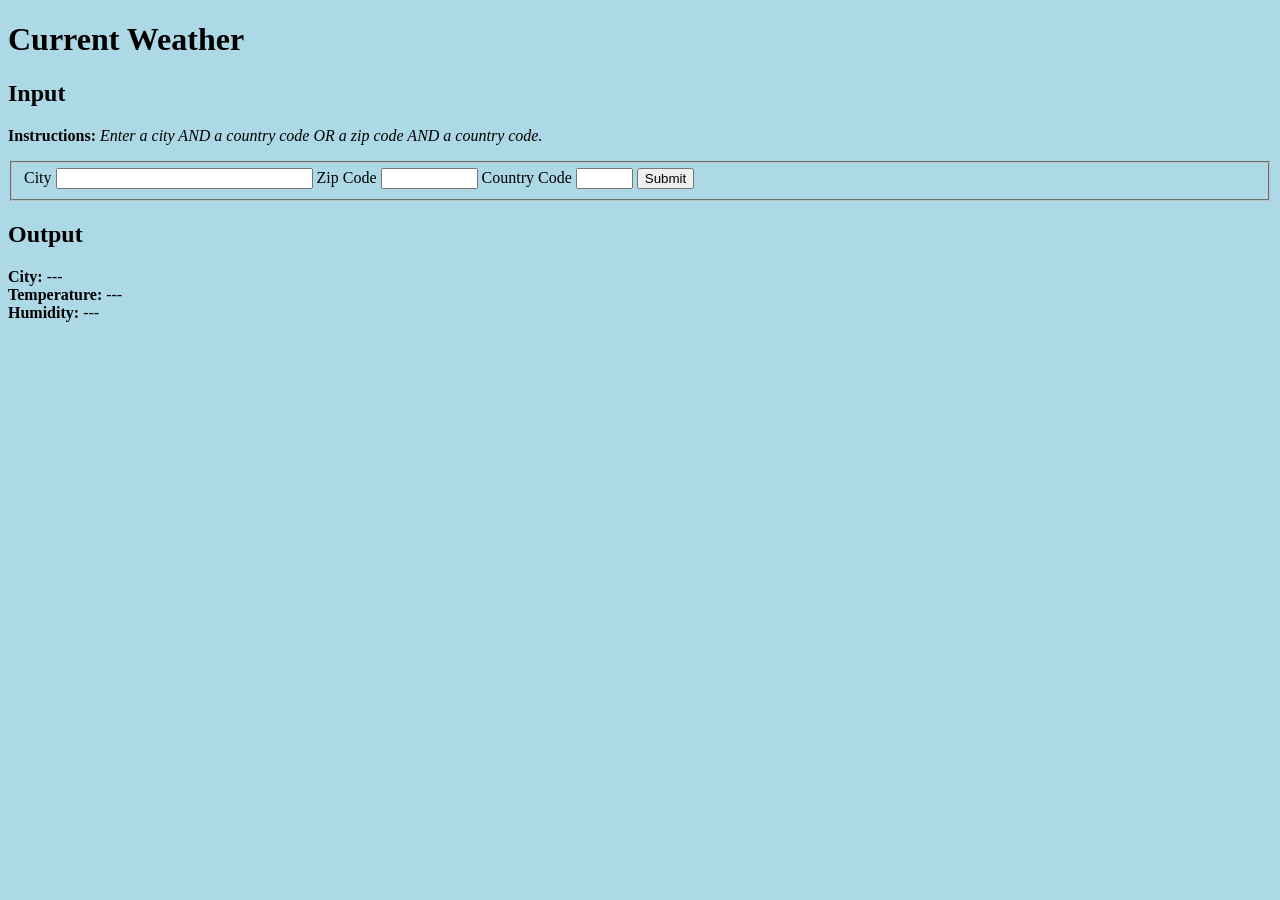
<file: Activity 5/getWeather.html>
<!DOCTYPE html>
<html>
<head>
	<meta charset="utf-8">
	<title>Search Current Weather - Activity 5</title>
</head>
<body style="background-color: lightblue">
	<form>
		<h1>Current Weather</h1>
		<h2>Input</h2>
		<p><b>Instructions:</b> <i>Enter a city AND a country code OR a zip code AND a country code.</i></p>
		<fieldset>
			<label for="city">City
				<input type="text" name="city" id="city" size="30">
			</label>
			<label for="zip">Zip Code
				<input type="text" name="zip" id="zip" size="10">
			</label>
			<label for="country">Country Code
				<input type="text" name="country" id="country" size="5">
			</label>
			<input type="submit" name="nameSubmit" id="nameSubmit">
		</fieldset>
	</form>

	<h2>Output</h2>

	<div>
		<span><b>City: </b></span>
		<span id="cityResults">---</span>
		<br />
		<span><b>Temperature: </b></span>
		<span id="tempResults">---</span>
		<br />
		<span><b>Humidity: </b></span>
		<span id="humidResults">---</span>
	</div>

	<script src="getWeather.js"></script>
</body>
</html>
</file>
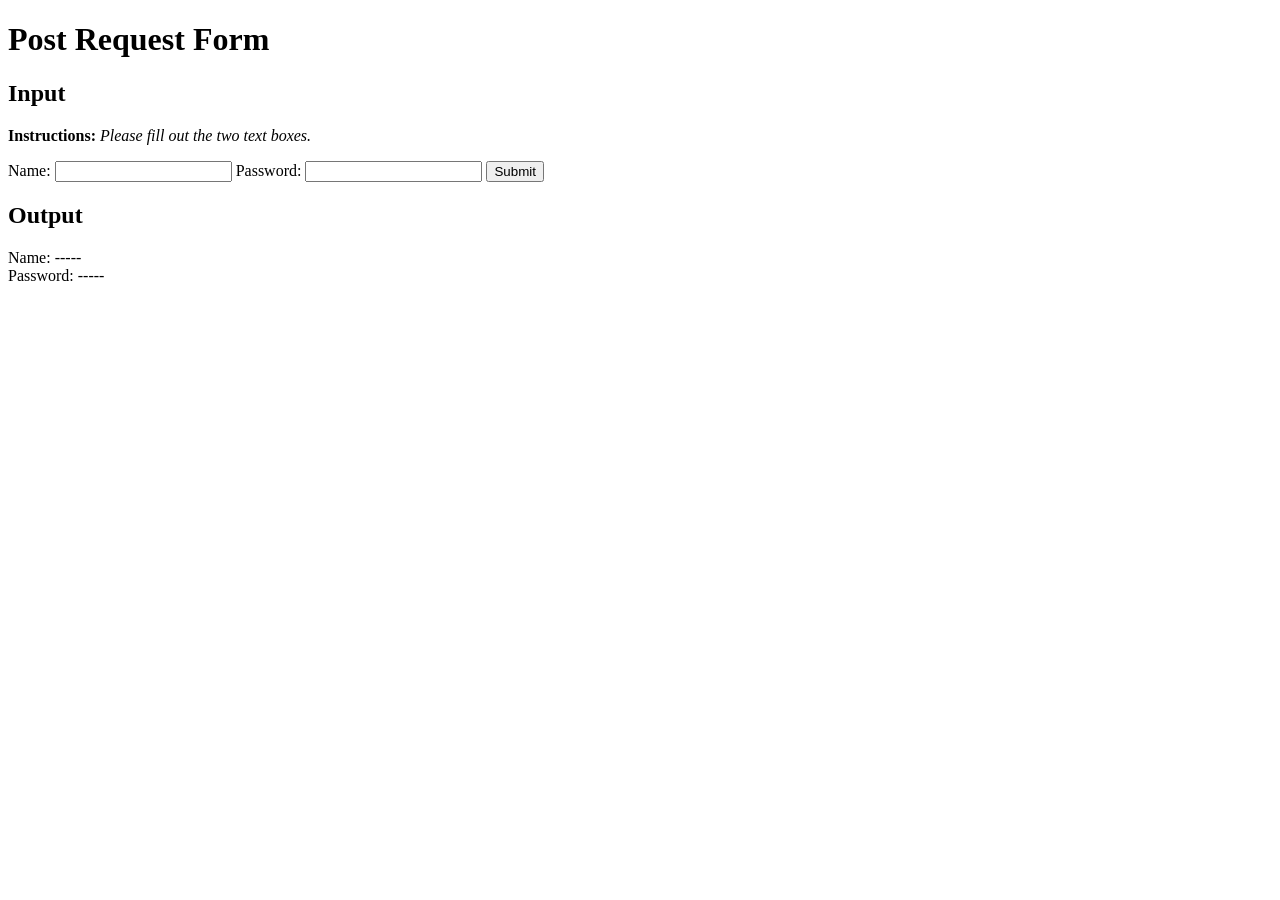
<file: Activity 5/postForm.html>
<!DOCTYPE html>
<html>
<head>
	<meta charset="utf-8">
	<title>Post Form - Activity 5</title>
</head>
<body>
	<h1>Post Request Form</h1>
	<h2>Input</h2>
	<p><b>Instructions:</b> <i>Please fill out the two text boxes.</i></p>
	<div>
		<form>
			<label>Name:
				<input type="text" name="name" id="name" size="20">
			</label>
			<label>Password:
				<input type="password" name="password" id="password" size="20">
			</label>
			<input type="submit" name="submit" id="submit">
		</form>
	</div>

	<h2>Output</h2>

	<div>
		<span>Name: </span>
		<span id="name_post">-----</span>
		<br />
		<span>Password: </span>
		<span id="password_post">-----</span>
	</div>

	<script type="text/javascript" src="postForm.js"></script>
</body>
</html>
</file>
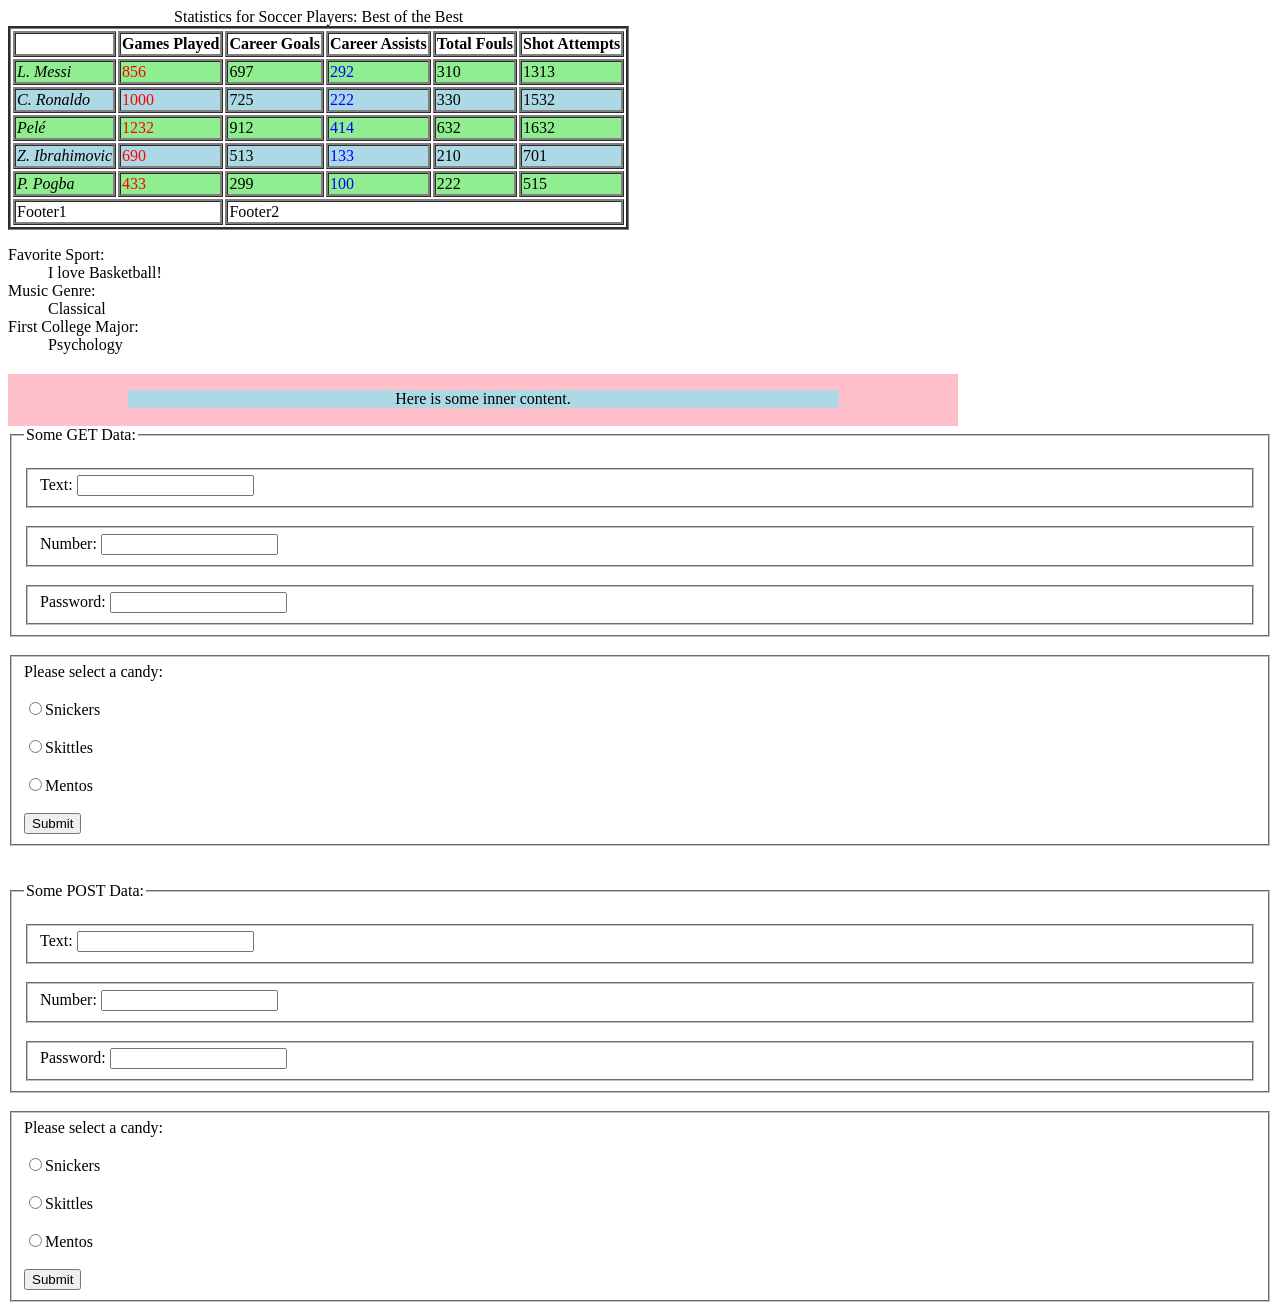
<file: Assign. 2/content.html>
<!DOCTYPE html>
<html>
  <head>
    <meta charset="UTF-8">
    <title>hendryj-HW Assignment 2:HTML/CSS</title>
    <link href="style.css" rel="stylesheet" type="text/css">
  </head>
  <body>
    <table>
      <caption>Statistics for Soccer Players: Best of the Best</caption>
        <thead>
          <tr>
            <th></th>
            <th>Games Played</th>
            <th>Career Goals</th>
            <th>Career Assists</th>
            <th>Total Fouls</th>
            <th>Shot Attempts</th>
          </tr>
        </thead>
        <tbody>
          <tr>
            <td><em>L. Messi</em></td>
            <td style="color:red">856</td>
            <td>697</td>
            <td style="color:blue">292</td>
            <td>310</td>
            <td>1313</td>
          </tr>
          <tr>
            <td><em>C. Ronaldo</em></td>
            <td style="color:red">1000</td>
            <td>725</td>
            <td style="color:blue">222</td>
            <td>330</td>
            <td>1532</td>
          </tr>
          <tr>
            <td><em>Pelé</em></td>
            <td style="color:red">1232</td>
            <td>912</td>
            <td style="color:blue">414</td>
            <td>632</td>
            <td>1632</td>
          </tr>
          <tr>
            <td><em>Z. Ibrahimovic</em></td>
            <td style="color:red">690</td>
            <td>513</td>
            <td style="color:blue">133</td>
            <td>210</td>
            <td>701</td>
          </tr>
          <tr>
            <td><em>P. Pogba</em></td>
            <td style="color:red">433</td>
            <td>299</td>
            <td style="color:blue">100</td>
            <td>222</td>
            <td>515</td>
          </tr>
        </tbody>
        <tfoot>
          <tr>
            <td colspan="2">Footer1</td>
            <td colspan="4">Footer2</td>
          </tr>
        </tfoot>
      </table>

      <dl>
        <dt>Favorite Sport:</dt>
        <dd>I love Basketball!</dd>
        <dt>Music Genre:</dt>
        <dd>Classical</dd>
        <dt>First College Major:</dt>
        <dd>Psychology</dd>
      </dl>

      <div id='outer-content'>
        <div id='inner-content'>Here is some inner content.</div>
      </div>

      <form action="http://web.engr.oregonstate.edu/~zhangluy/tools/class-content/form_tests/check_request.php" method="get">
        <fieldset>
          <legend>Some GET Data:</legend>
          <br />
          <fieldset>
            <label>Text:
              <input type="text" name="text_input" size="20" maxlength="30">
            </label>
          </fieldset>
          <br />
          <fieldset>
            <label>Number:
              <input type="number" name="numerical_input" size="20" maxlength="30">
            </label>
          </fieldset>
          <br />
          <fieldset>
            <label>Password:
              <input type="password" name="password_input" size="20" maxlength="30">
            </label>
          </fieldset>
        </fieldset>
        <br />
        <fieldset>
          <label>Please select a candy:</label>
          <br />
          <br />
            <label>
              <input type="radio" name="candy" value="Snickers" />Snickers</label>
              <br />
              <br />
            <label>
              <input type="radio" name="candy" value="Skittles" />Skittles</label>
              <br />
              <br />
            <label>
              <input type="radio" name="candy" value="Mentos" />Mentos</label>
              <br />
              <br />
          <input type="submit" name="Submit" />
        </fieldset>
      </form>

      <br />
      <br />

      <form action="http://web.engr.oregonstate.edu/~zhangluy/tools/class-content/form_tests/check_request.php" method="post">
        <fieldset>
          <legend>Some POST Data:</legend>
          <br />
          <fieldset>
            <label>Text:
              <input type="text" name="text_input" size="20" maxlength="30">
            </label>
          </fieldset>
          <br />
          <fieldset>
            <label>Number:
              <input type="number" name="numerical_input" size="20" maxlength="30">
            </label>
          </fieldset>
          <br />
          <fieldset>
            <label>Password:
              <input type="password" name="password_input" size="20" maxlength="30">
            </label>
          </fieldset>
        </fieldset>
        <br />
        <fieldset>
          <label>Please select a candy:</label>
          <br />
          <br />
            <label>
              <input type="radio" name="candy" value="Snickers" />Snickers</label>
              <br />
              <br />
            <label>
              <input type="radio" name="candy" value="Skittles" />Skittles</label>
              <br />
              <br />
            <label>
              <input type="radio" name="candy" value="Mentos" />Mentos</label>
              <br />
              <br />
          <input type="submit" name="Submit" />
        </fieldset>
      </form>
  </body>
</html>
</file>
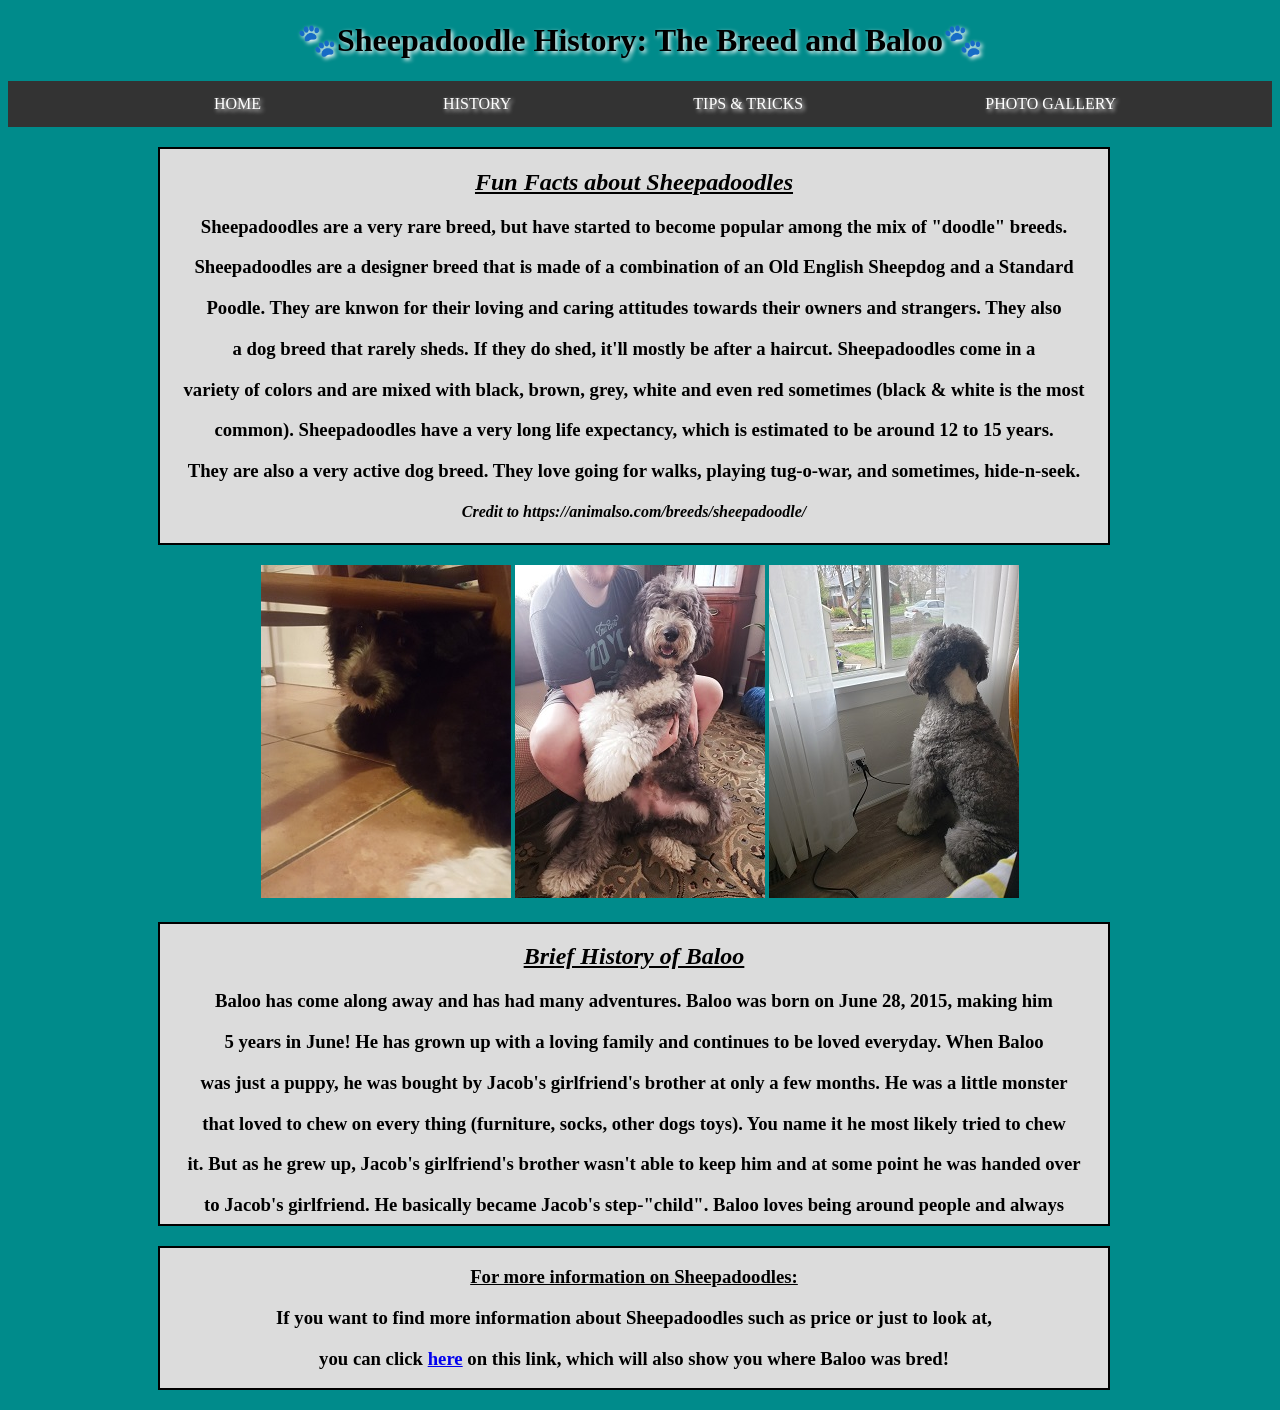
<file: CS290-Project/2ndpageHTML.html>
<!DOCTYPE html>
<html>
	<head>
		<title>Brief Sheepadoodle History</title>
    	<link href="2ndpageCSS.css" rel="stylesheet" type="text/css">
	</head>
	<body>
		<div class="history-title">
			<h1><b>🐾Sheepadoodle History: The Breed and Baloo🐾</b></h1>
			<!--Here is my citation for the paw print emojis:
  			https://emojipedia.org/paw-prints/
  			-->
		</div>
		<ul class="history-menu">
			<li class="second"><a href="mainHTML.html" class="reference">HOME</a></li>
			<li class="second"><a href="2ndpageHTML.html" class="reference">HISTORY</a></li>
			<li class="second"><a href="3rdpageHTML.html" class="reference">TIPS & TRICKS</a></li>
			<li class="second"><a href="4thpageHTML.html" class="reference">PHOTO GALLERY</a></li>
		</ul>
		<div class="history-paragraph1">
			<h2><i><u>Fun Facts about Sheepadoodles</u></i></h2>
			<p><h3>Sheepadoodles are a very rare breed, but have started to become popular among the mix of "doodle" breeds.</h3></p>
			<p><h3>Sheepadoodles are a designer breed that is made of a combination of an Old English Sheepdog and a Standard</h3></p>
			<p><h3>Poodle. They are knwon for their loving and caring attitudes towards their owners and strangers. They also</h3></p>
			<p><h3>a dog breed that rarely sheds. If they do shed, it'll mostly be after a haircut. Sheepadoodles come in a</h3></p>
			<p><h3>variety of colors and are mixed with black, brown, grey, white and even red sometimes (black & white is the most</h3></p>
			<p><h3> common). Sheepadoodles have a very long life expectancy, which is estimated to be around 12 to 15 years.</h3></p>
			<p><h3>They are also a very active dog breed. They love going for walks, playing tug-o-war, and sometimes, hide-n-seek.</h3></p>
			<p><h4><i>Credit to https://animalso.com/breeds/sheepadoodle/</i></h4></p>
		</div>
		<div class="pictures1">
			<span><img src="puppy-baloo.jpg"></span>
			<span><img src="baloo4.jpeg"></span>
			<span><img src="windowstarring.jpg"></span>
		</div>
		<div class="history-paragraph2" style="overflow: scroll; height: 300px">
			<h2><i><u>Brief History of Baloo</u></i></h2>
			<p><h3>Baloo has come along away and has had many adventures. Baloo was born on June 28, 2015, making him</h3></p>
			<p><h3>5 years in June! He has grown up with a loving family and continues to be loved everyday. When Baloo</h3></p>
			<p><h3>was just a puppy, he was bought by Jacob's girlfriend's brother at only a few months. He was a little monster</h3></p>
			<p><h3>that loved to chew on every thing (furniture, socks, other dogs toys). You name it he most likely tried to chew</h3></p>
			<p><h3>it. But as he grew up, Jacob's girlfriend's brother wasn't able to keep him and at some point he was handed over</h3></p>
			<p><h3>to Jacob's girlfriend. He basically became Jacob's step-"child". Baloo loves being around people and always</h3></p>
			<p><h3>needs to say hi to every person he sees no matter how far away they are. He has learned some tricks throughout</h3></p>
			<p><h3>his life and continues to surpise everyone with how gentle he is as well as big, basically just a gentle giant.</h3></p>
		</div>
		<div class="moreInfo">
			<p><h3><u>For more information on Sheepadoodles:</u></h3></p>
			<p><h3>If you want to find more information about Sheepadoodles such as price or just to look at,</h3></p>
			<p><h3>you can click <a href="http://sonofapoodle.com/">here</a> on this link, which will also show you where Baloo was bred! </h3></p>
		</div>
	</body>
</html>
</file>
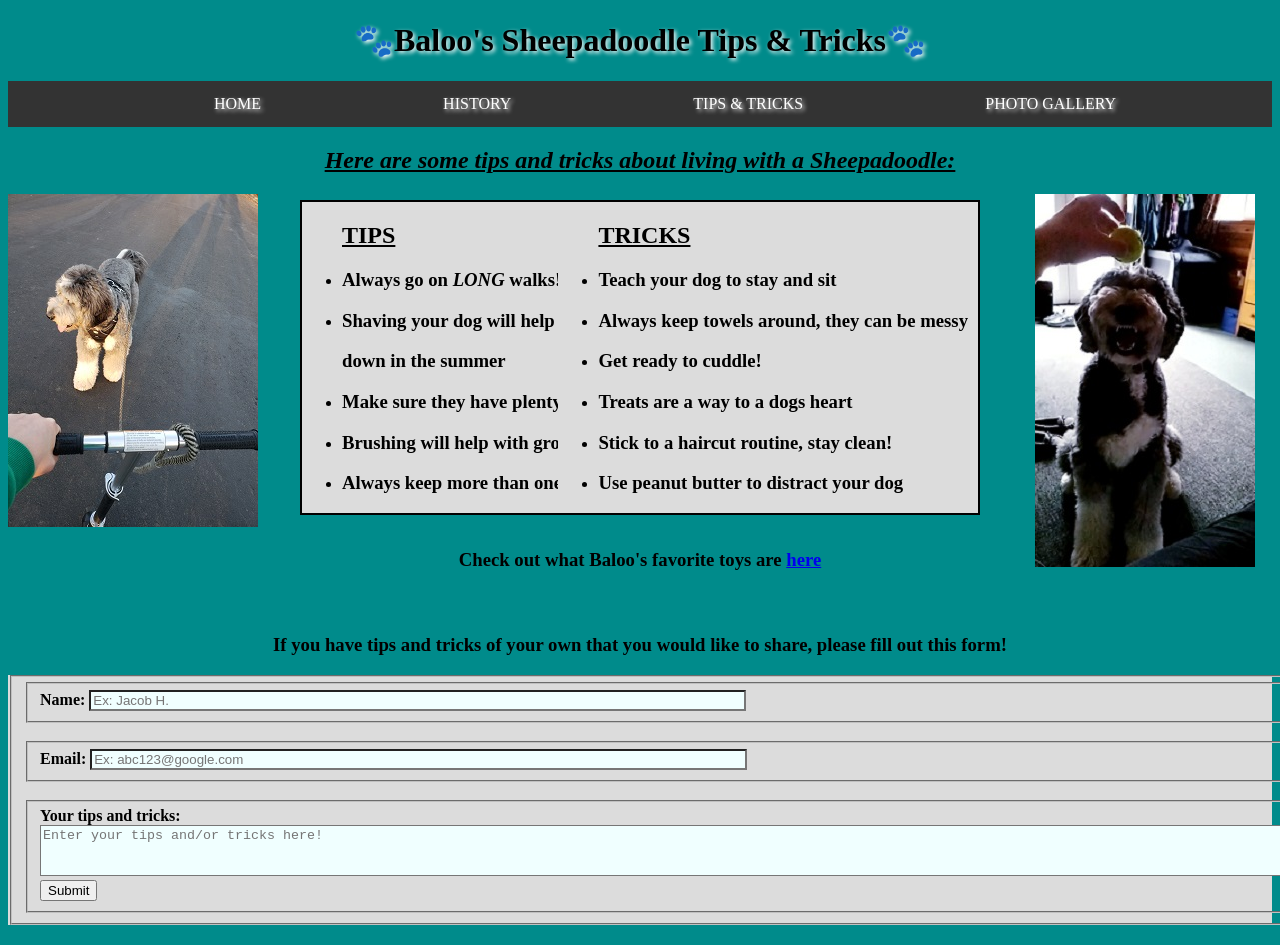
<file: CS290-Project/3rdpageHTML.html>
<!DOCTYPE html>
<html>
<head>
	<title>Sheepadoodle Tips & Tricks</title>
	<link href="3rdpageCSS.css" rel="stylesheet" type="text/css">
</head>
<body>
	<div class="tips-title">
		<h1><b>🐾Baloo's Sheepadoodle Tips & Tricks🐾</b></h1>
    	<!--Here is my citation for the paw print emojis:
  		https://emojipedia.org/paw-prints/
  		-->
	</div>
	<ul class="tips-tricks-menu">
		<li class="third"><a href="mainHTML.html" class="reference">HOME</a></li>
		<li class="third"><a href="2ndpageHTML.html" class="reference">HISTORY</a></li>
		<li class="third"><a href="3rdpageHTML.html" class="reference">TIPS & TRICKS</a></li>
		<li class="third"><a href="4thpageHTML.html" class="reference">PHOTO GALLERY</a></li>
	</ul>
	<div class="paragraph-title">
		<h2><i><u>Here are some tips and tricks about living with a Sheepadoodle:</u></i></h2>
	</div>
	<span class="span1">
		<ul><h2><u>TIPS</u></h2>
			<li><h3>Always go on <i>LONG</i> walks!</h3></li>
			<li><h3>Shaving your dog will help cool them</h3></li>
			<p><h3>down in the summer</h3></p>
			<li><h3>Make sure they have plenty of water</h3></li>
			<li><h3>Brushing will help with grooming</h3></li>
			<li><h3>Always keep more than one toy</h3></li>
		</ul>
	</span>
	<img src="walkingBaloo.jpg">
	<span class="span2">
		<ul><h2><u>TRICKS</u></h2>
			<li><h3>Teach your dog to stay and sit</h3></li>
			<li><h3>Always keep towels around, they can be messy</h3></li>
			<li><h3>Get ready to cuddle!</h3></li>
			<li><h3>Treats are a way to a dogs heart</h3></li>
			<li><h3>Stick to a haircut routine, stay clean!</h3></li>
			<li><h3>Use peanut butter to distract your dog</h3></li>
		</ul>
	</span>
	<img src="Balooball.jpg" class="baloo5">
	<h3 class="baloo-toys">Check out what Baloo's favorite toys are <a href="http://web.engr.oregonstate.edu/~hendryj/Project-2020Spring-Hendry-Jacob/Baloo'sToys.pdf" download="Baloo'sToy's" target="_blank">here</a>
	<br>
	<br>
	<br>
	<h3 class="form-title">If you have tips and tricks of your own that you would like to share, please fill out this form!</h3>
      <form action="http://web.engr.oregonstate.edu/~zhangluy/tools/class-content/form_tests/check_request.php" method="post" class="form1">
        <fieldset>
          <fieldset>
            <label><b>Name:</b>
              <input type="text" name="name_input" style="background-color: azure" size="80" maxlength="30" placeholder="Ex: Jacob H.">
            </label>
          </fieldset>
          <br />
          <fieldset>
            <label><b>Email:</b>
              <input type="email" name="email_input" style="background-color: azure" size="80" maxlength="30" placeholder="Ex: abc123@google.com">
            </label>
          </fieldset>
          <br />
          <fieldset>
            <label><b>Your tips and tricks:</b>
            	<br>
              <textarea type="text" name="tips_input" style="background-color: azure" maxlength="500" rows="3" cols="175" placeholder="Enter your tips and/or tricks here!"></textarea>
            </label>
            <br>
            <input type="submit" name="Submit" />
          </fieldset>
        </fieldset>
      </form>
</body>
</html>
</file>
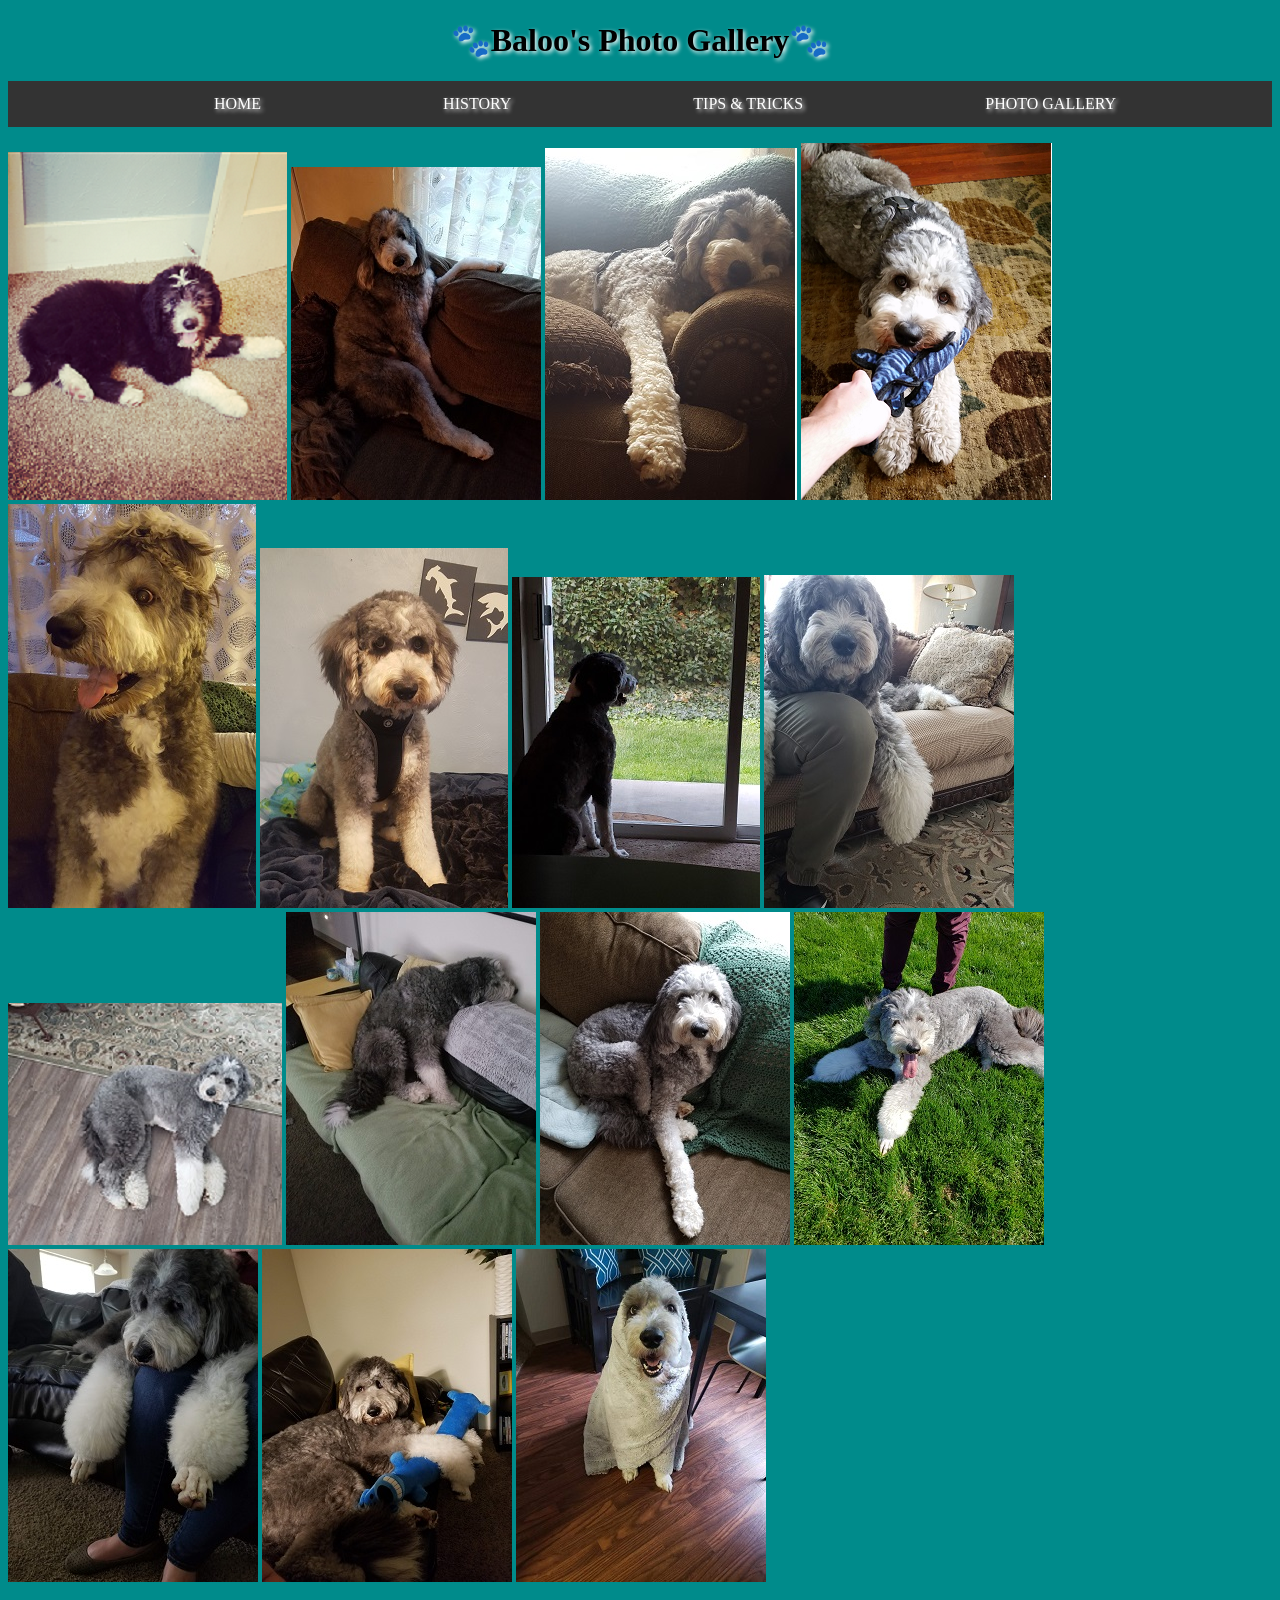
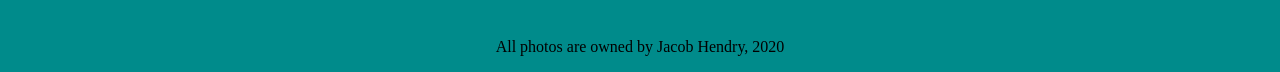
<file: CS290-Project/4thpageHTML.html>
<!DOCTYPE html>
<html>
<head>
	<title>Baloo's Photo Gallery</title>
	<link rel="stylesheet" type="text/css" href="4thpageCSS.css">
</head>
<body>
	<div class="photo-title">
		<h1>🐾Baloo's Photo Gallery🐾</h1>
    	<!--Here is my citation for the paw print emojis:
  		https://emojipedia.org/paw-prints/
  		-->
  	</div>
	<ul class="photo-gallery">
		<li class="fourth"><a href="mainHTML.html" class="reference">HOME</a></li>
		<li class="fourth"><a href="2ndpageHTML.html" class="reference">HISTORY</a></li>
		<li class="fourth"><a href="3rdpageHTML.html" class="reference">TIPS & TRICKS</a></li>
		<li class="fourth"><a href="4thpageHTML.html" class="reference">PHOTO GALLERY</a></li>
	</ul>
	<div class="photos">
		<span><img src="puppyBaloo2.png"></span> 
		<span><img src="comeoften.jpg"></span>
		<span><img src="sleeping.jpg"></span>
		<span><img src="pullingtoy.png"></span>
		<span><img src="newhair.jpg"></span>
		<span><img src="haircut1.jpg"></span>
		<span><img src="starringout.jpg"></span>
		<span><img src="justchill.jpg"></span>
		<span><img src="sleep1.jpg"></span>
		<span><img src="timeout.jpg"></span>
		<span><img src="imcold.jpg"></span>
		<span><img src="outside.jpg"></span>
		<span><img src="justhanging.jpg"></span>
		<span><img src="birthday.jpg"></span>
		<span><img src="cappedover.jpg"></span>
	</div>
	<br>
	<br>
	<p class="footer">All photos are owned by Jacob Hendry, 2020</p>
</body>
</html>
</file>
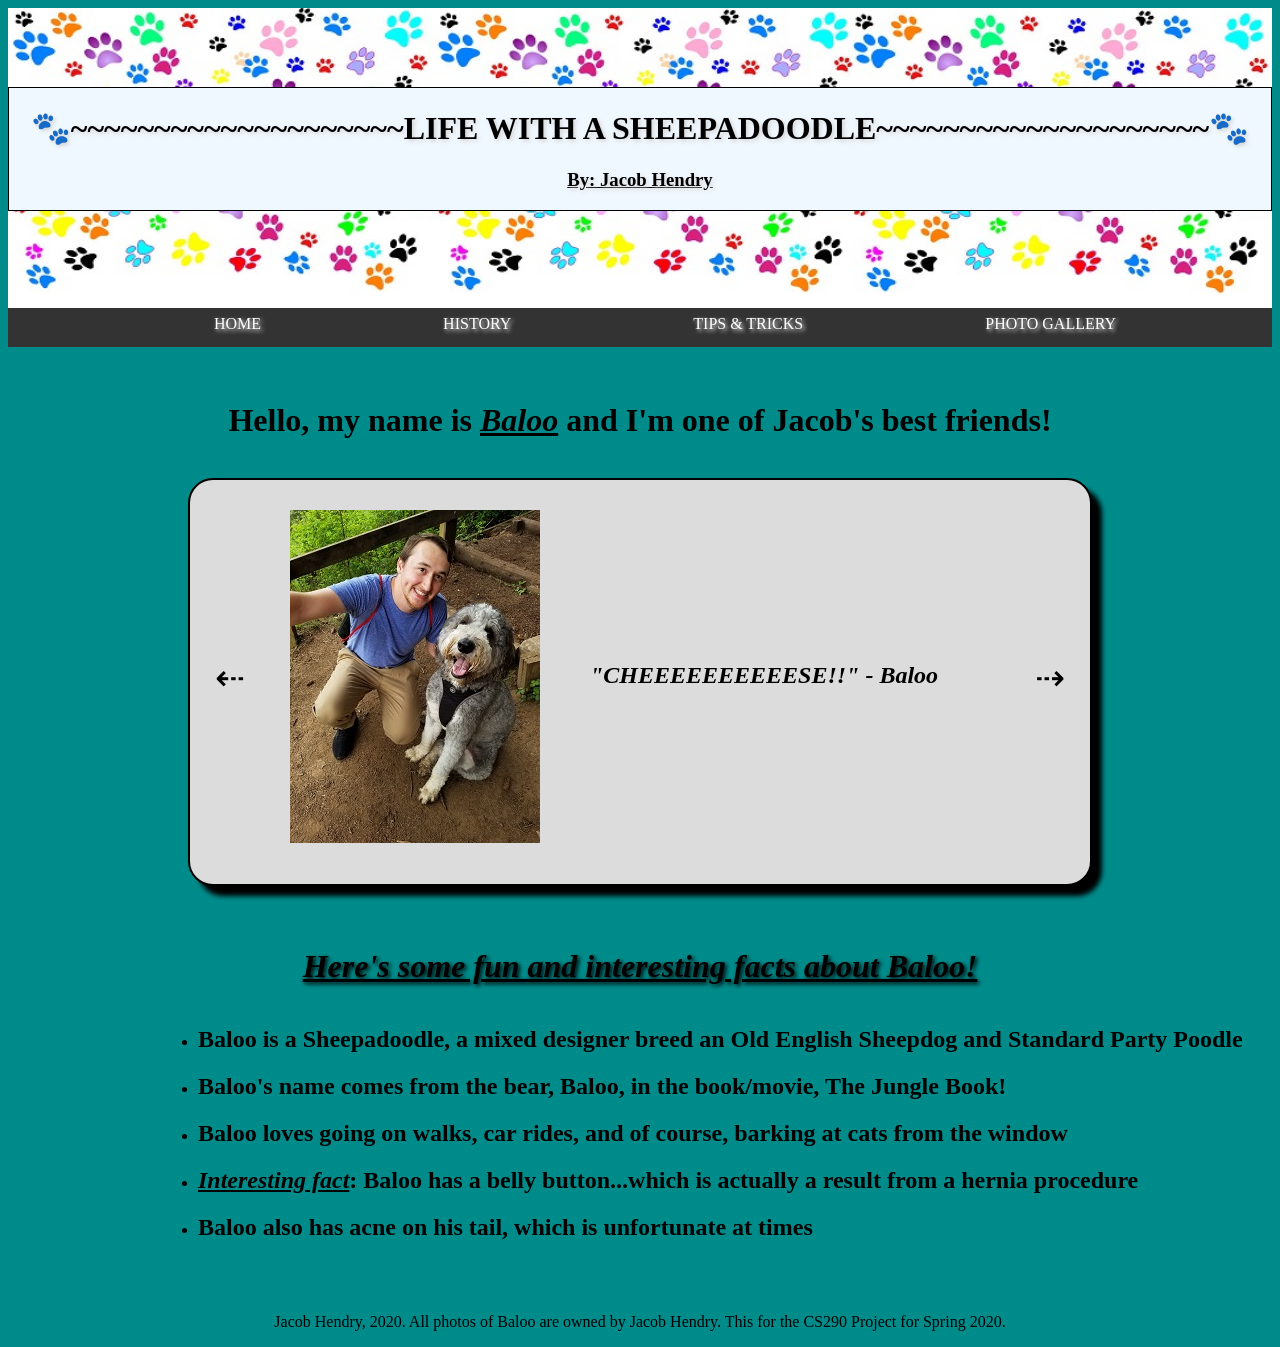
<file: CS290-Project/mainHTML.html>
<!DOCTYPE html>
<html>
<head>
	<meta charset="utf-8">
	<title>Jacob's Hendry's Life With a Sheepadoodle</title>
	<link rel="stylesheet" type="text/css" href="mainCSS.css">
</head>
<body>
	<div>
		<img src="colorpaws.jpg" style="width: 100%; height: 300px">
  		<!-- Here is my citation for the image:
  			https://wallpaperset.com/wall/eyJpdiI6InM2enV5dzVxVG1ydTREbjlVYWNxaGc9PSIsInZhbHVlIjoib3RaOTBOSUgyUTZhVDVLUWErY3k1Zz09IiwibWFjIjoiNmM0YzBhOTljMmFkZmQ3YzQ2NDljODFkMzkwYjMwZjFjN2YzZGU3YWI3NWVlYWEwZjE2NDJiNWRlNDIzOTIwZCJ9
  		-->
  		<div class="text-wrapper">
  			<h1><b>🐾~~~~~~~~~~~~~~~~~~~~LIFE WITH A SHEEPADOODLE~~~~~~~~~~~~~~~~~~~~🐾</b></h1>
    			<!--Here is my citation for the paw print emojis:
  				https://emojipedia.org/paw-prints/
  				-->
  			<h3><u>By: Jacob Hendry</u></h3>
  		</div>
	</div>
	<ul class="homepage">
		<li class="home"><a href="mainHTML.html" class="reference">HOME</a></li>
		<li class="home"><a href="2ndpageHTML.html" class="reference">HISTORY</a></li>
		<li class="home"><a href="3rdpageHTML.html" class="reference">TIPS & TRICKS</a></li>
		<li class="home"><a href="4thpageHTML.html" class="reference">PHOTO GALLERY</a></li>
	</ul>
	<br>
	<div class="hi-friend">
		<h1>Hello, my name is <u><b><i>Baloo</i></b></u> and I'm one of Jacob's best friends!</h1>
	</div>
	<br>
	<div class="slideshow-wrapper">
		<div class="main-slides">
			<img src="hiking.jpg" class="baloo">
			<div>
				<h2 class="baloo-text"><b><i>"CHEEEEEEEEEESE!!" - Baloo</i></b></h2>
			</div>
		</div>
		<div class="main-slides">
			<img src="baloo1.jpeg" class="baloo">
			<div>
				<h2 class="baloo-text"><b><i>"Why are you looking at me?" - Baloo</i></b></h2>
			</div>
		</div>
		<div class="main-slides">
			<img src="cuteBaloo.jpg" class="baloo">
			<div>
				<h2 class="baloo-text"><b><i>"Do you think I'm cute?" - Baloo</i></b></h2>
			</div>
		</div>
		<div class="main-slides">
			<img src="baloo3.jpg" class="baloo">
			<div>
				<h2 class="baloo-text"><b><i>"Are you ever coming to bed?" - Baloo</i></b></h2>
			</div>
		</div>

		<a class="previous" onclick="moveSlides(-1)">&#8672;</a>
		<a class="next" onclick="moveSlides(1)">&#8674;</a>
	</div>
	<h1 class="facts-title"><b><i><u>Here's some fun and interesting facts about Baloo!</u></i></b></h1>
	<div>
		<ul class="fact-list">
			<li><h2>Baloo is a Sheepadoodle, a mixed designer breed an Old English Sheepdog and Standard Party Poodle</h2></li>
			<li><h2>Baloo's name comes from the bear, Baloo, in the book/movie, The Jungle Book! </h2></li>
			<li><h2>Baloo loves going on walks, car rides, and of course, barking at cats from the window</h2></li>
			<li><h2><i><u>Interesting fact</u></i>: Baloo has a belly button...which is actually a result from a hernia procedure</h2></li>
			<li><h2>Baloo also has acne on his tail, which is unfortunate at times</h2></li>
		</ul>
	</div>
	<br>
	<br>
	<p class="footer">Jacob Hendry, 2020. All photos of Baloo are owned by Jacob Hendry. This for the CS290 Project for Spring 2020.</p>
	<script type="text/javascript" src="mainJS.js"></script>
</body>
</html>
</file>
<file: Assign. 2/style.css>
table{
  border-style: groove;
  border-color: grey;
}
td, th{
  border-style: ridge;
  border-color: grey;
}

tbody:nth-of-type(odd) {
  background: lightgreen;
}

tr:nth-of-type(even) {
  background: lightblue;
}

#outer-content{
  margin-top:20px;
  width: 75%;
  height: 50px;
  border: 1px solid transparent;
  background-color: pink;
}

#inner-content{
  width: 75%;
  margin: 15px auto;
  background-color: lightblue;
  text-align: center;
}
</file>
<file: CS290-Project/2ndpageCSS.css>
body{
  background-color: darkcyan;
}

.history-menu{
    background-color: #333;
    overflow: hidden;
    list-style-type: none;
    text-shadow: 2px 2px 4px white;
}

.second{
    float: left;
}

.reference{
    color: white;
    padding: 14px 16px;
    margin-left: 150px;
    text-decoration: none;
    display: inline-block;
}

.history-title, .pictures1{
	text-align: center;
    text-shadow: 2px 2px 4px white;
}

.history-paragraph1, .history-paragraph2, .moreInfo{
	margin: 20px;
	border: 2px black solid;
	text-align: center;
	width: 75%;
	margin-left: 150px;
	background-color: gainsboro;
}
</file>
<file: CS290-Project/3rdpageCSS.css>
body{
  background-color: darkcyan;
}

.tips-tricks-menu{
    background-color: #333;
    overflow: hidden;
    list-style-type: none;
    text-shadow: 2px 2px 4px white;
}

.third{
    float: left;
}

.reference{
    color: white;
    padding: 14px 16px;
    margin-left: 150px;
    text-decoration: none;
    display: inline-block;
}

.tips-title, .paragraph-title, .form-title, .baloo-toys{
  text-align: center;
}

.tips-title{
  text-shadow: 2px 2px 4px white;
}

.span1{
  position: absolute;
  left: 300px;
  top: 200px;
  background-color: gainsboro;
  border-left: 2px black solid;
  border-top: 2px black solid;
  border-bottom: 2px black solid;
}
.span2{
  position: absolute;
  right: 300px;
  top: 200px;
  padding-right: 10px;
  background-color: gainsboro;
  border-right: 2px black solid;
  border-top: 2px black solid;
  border-bottom: 2px black solid;
}

.baloo5{
  position: absolute;
  right: 25px;
}

.form1{
  background-color: gainsboro;
  margin-bottom: 20px;
}

.input{
  background-color: black;
}
</file>
<file: CS290-Project/4thpageCSS.css>
body{
  background-color: darkcyan;
}

.photo-gallery{
    background-color: #333;
    overflow: hidden;
    list-style-type: none;
    text-shadow: 2px 2px 4px white;
}

.fourth{
    float: left;
}

.reference{
    color: white;
    padding: 14px 16px;
    margin-left: 150px;
    text-decoration: none;
    display: inline-block;
}

.footer{
	text-align: center;
}

.photo-title{
	text-align: center;
    text-shadow: 2px 2px 4px white;
}
</file>
<file: CS290-Project/mainCSS.css>
body{
    background-color: darkcyan;
}

.homepage{
    background-color: #333;
    margin-top: -135px;
    overflow: hidden;
    list-style-type: none;
    text-shadow: 2px 2px 4px white;
}

.home{
    float: left;
}

.reference{
    color: white;
    padding: 14px 16px;
    margin-left: 150px;
    text-decoration: none;
    display: inline-block;
}

.text-wrapper{
    position: relative;
    text-align: center;
    background-color: aliceblue;
    border: 1px black solid;
    top: -225px;
    text-shadow: 2px 2px 4px lightgrey;
}

.hi-friend, .footer{
    text-align: center;
}

.baloo{
    position: relative;
    margin-left: 100px;
    top: 30px;
}

.baloo-text{
    position: relative;
    margin-left: 400px;
    top: -175px;
}

.facts-title{
    text-align: center;
    padding-top: 40px;
    padding-bottom: 20px;
    text-shadow: 2px 2px 4px black;
}

.fact-list{
    position: relative;
    margin-left: 150px;
}

.slideshow-wrapper{
    position: relative;
    background-color: gainsboro;
    border: 2px black solid;
    border-radius: 25px;
    margin: auto;
    max-width: 900px;
    box-shadow: 10px 10px 5px black;
}

.previous, .next{
    position: absolute;
    font-size: 36px;
    margin-top: -50px;
    width: auto;
    padding: 25px;
    top: 50%;
    user-select: none;
}

.next{
    right: 0;
}

.next:hover, .previous:hover{
    background-image: none;
    background-color: #333;
}
</file>
